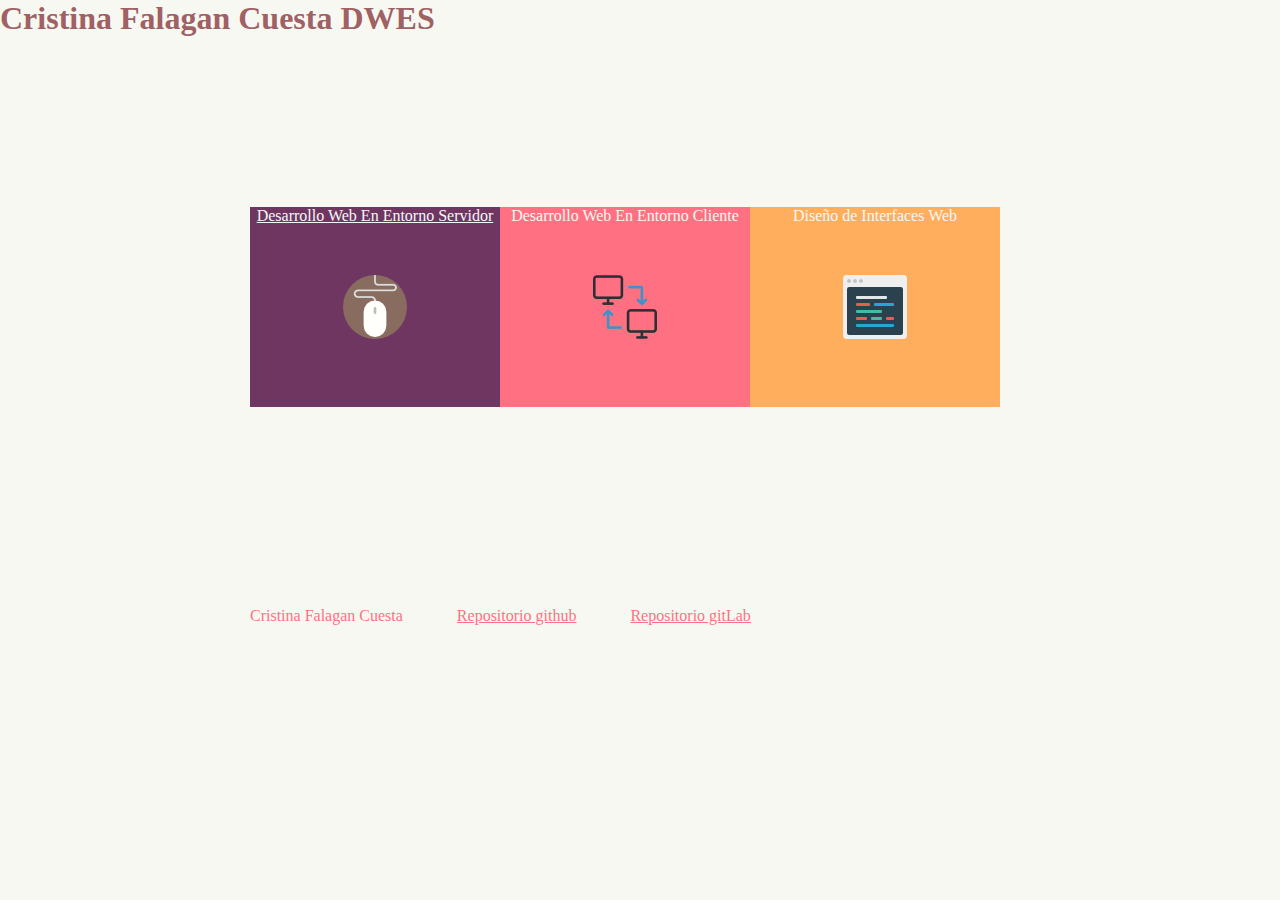
<file: public_html/index.html>
<!DOCTYPE html>
<html>
	<head>
		<link rel="icon" type="image/png" href="DesarrolloWebEnEntornoServidor/ejercicios/corazon.png">
		<meta http-equiv="Content-Type" content="text/html"; charset="UTF-8" />
		<link rel="stylesheet" type="text/css" href="estilo.css">
		<title>Hola</title>
		
	</head>
	<body>
		<h1>Cristina Falagan Cuesta DWES</h1>
		<div class="contenedor">
		<nav>
		<div class="enla" id="uno">
			<a href="DesarrolloWebEnEntornoServidor/ejercicios/ejercicios.html">Desarrollo Web En Entorno Servidor</a>
			<img class="icono" src="png/raton.png">
		</div>
		<div class="enla" id="dos">
			<p>Desarrollo Web En Entorno Cliente</p>
			<img class="icono" src="png/pc.png">
		</div>
		<div class="enla" id="tres">
			<p>Dise&ntilde;o de Interfaces Web</p>
			<img class="icono" src="png/web.png">
		</div>
		</nav>
		<footer>Cristina Falagan Cuesta <a class="repo" href="https://github.com/crisfala/CristinaDAW2">Repositorio github</a>
		<a class="repo" href="http://daw-usgit.sauces.local/CFC_1718/DWES-Cristina/tree/master">Repositorio gitLab</a>
		</footer>
		</div>
		
	</body
	
</html>
</file>
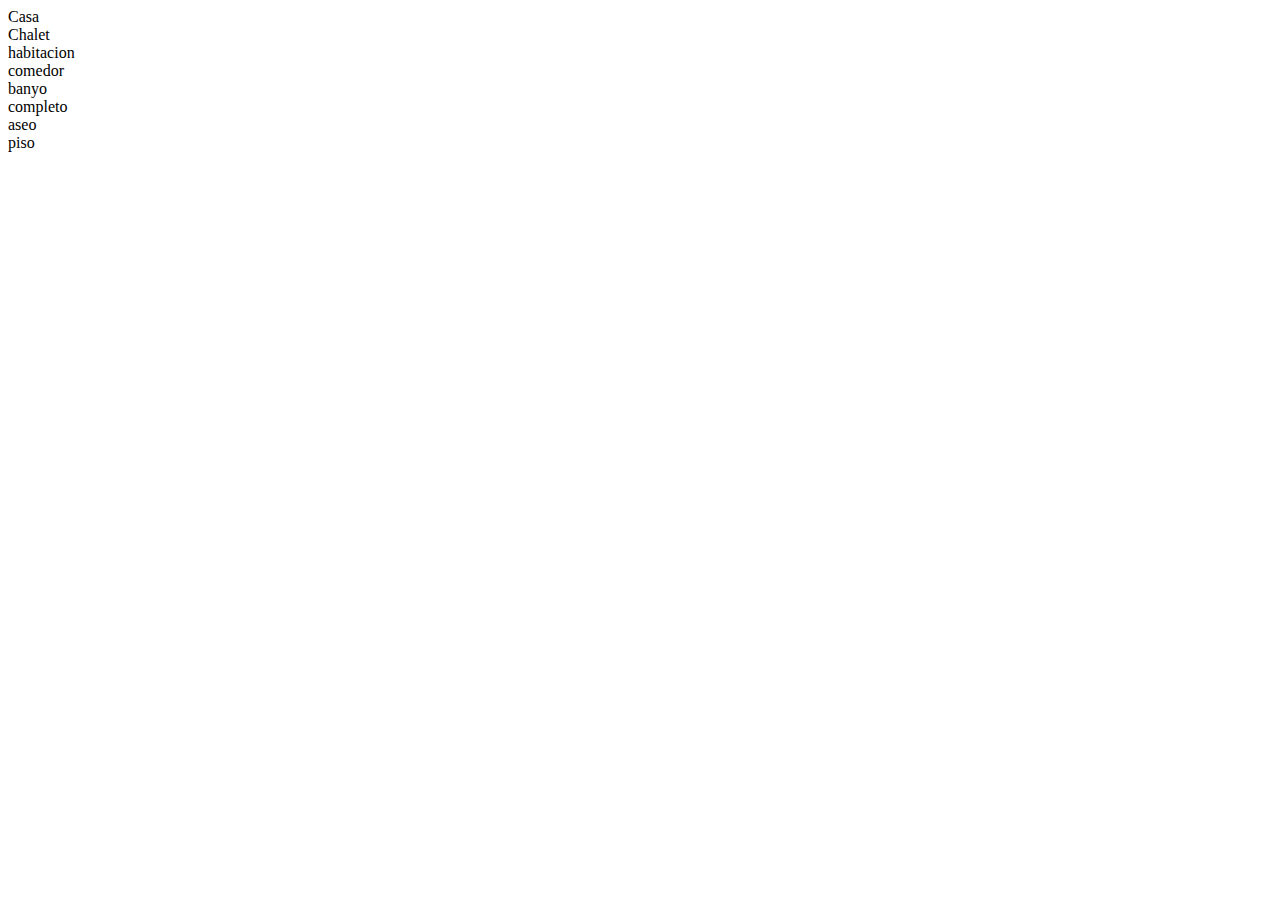
<file: public_html/DesarrolloWebEnEntornoCliente/Array.html>
<!DOCTYPE html>
<!--
To change this license header, choose License Headers in Project Properties.
To change this template file, choose Tools | Templates
and open the template in the editor.
-->
<html>
    <head>
        <title>TODO supply a title</title>
        <meta charset="UTF-8">
        <meta name="viewport" content="width=device-width, initial-scale=1.0">
    </head>
    <body>
        <script type="text/javascript">
           var miC=new Array("Casa","Chalet",["habitacion","comedor","banyo",["completo","aseo"]],"piso");
        
        miC.forEach(recorre);
        function recorre(item,index,arr){
            if(Array.isArray(arr[index])){
                for (var segind in arr[index]){
                    if(Array.isArray(arr[index][segind])){
                        for (var terind in arr[index][segind]){
                            document.write(arr[index][segind][terind]+"<br>");
                        }
                    }else{
                        document.write(arr[index][segind]+"<br>")
                    }
                }
            }else{
                document.write(arr[index]+"<br>");
            }
        } 
            
            
            </script>
    </body>
</html>
</file>
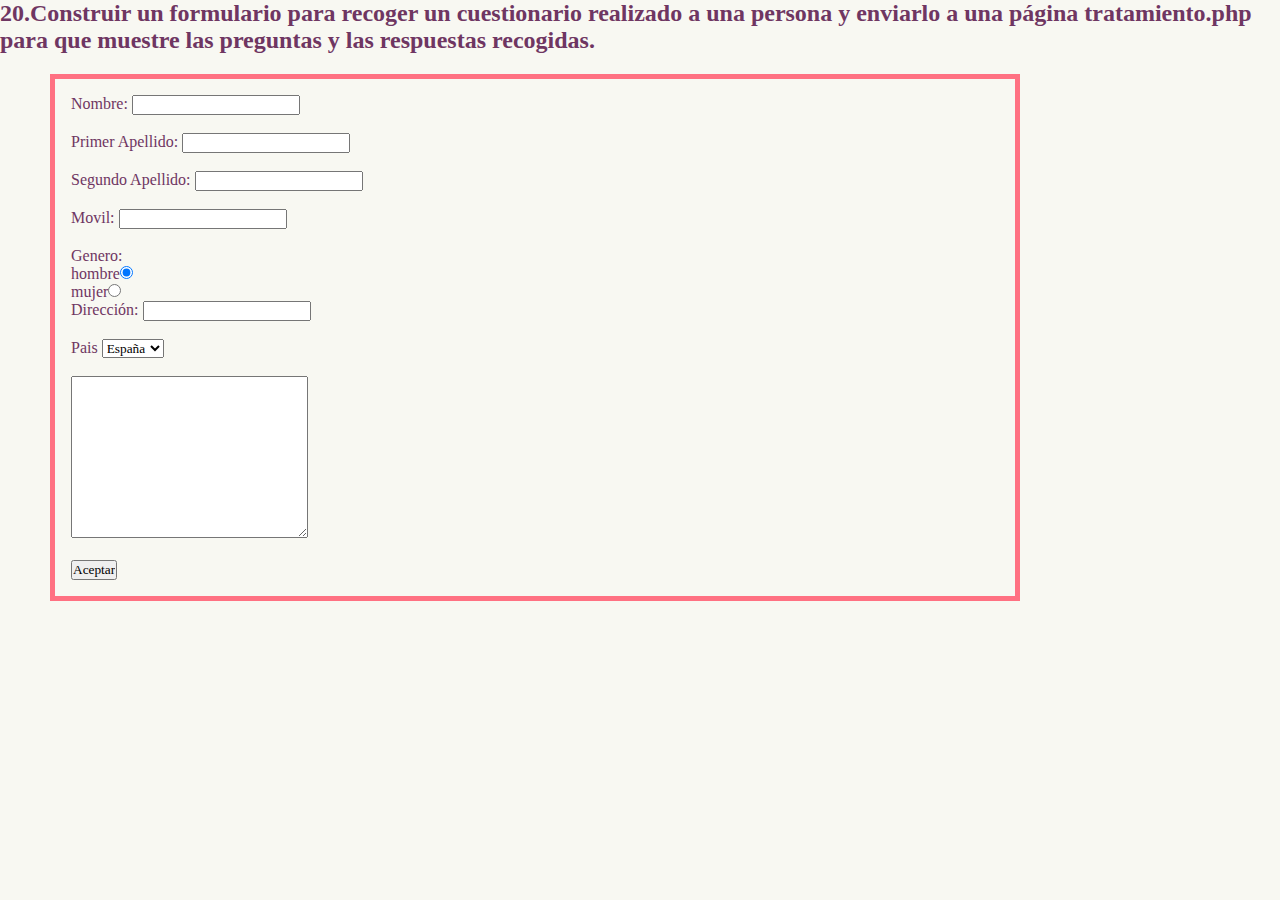
<file: public_html/proyectodwes/tema3/ejercicio20/ejercicio20.html>
<!DOCTYPE html>

<html>
<head>
    <meta charset="utf-8">
    <link rel="stylesheet" type="text/css" href="formulario.css">
    <title>formulario</title>
</head>

<body>
    <h2>20.Construir un formulario para recoger un cuestionario realizado a una persona y enviarlo a una página
    tratamiento.php para que muestre las preguntas y las respuestas recogidas.</h2>
    <div class="contenedor">
    <form name="formulario" action="trataminetoejercicio20.php" method="post">
<label for="nombre">Nombre: </label>
    <input type="text" name="nombre" id="nombre">
<br/> <br/>

<label for="apellido1">Primer Apellido: </label>
    <input type="text" name="apellido1" id="apellido1">
<br/> <br/>

<label for="apellido2">Segundo Apellido: </label>
    <input type="text" name="apellido2" id="apellido2">
<br/> <br/>

 <label for="movil">Movil: </label>
    <input type="text" name="movil" id="movil">
<br/> <br/>

<label for="genero">Genero: </label>
    <p>hombre<input type="radio" name="genero" checked="checked" value="hombre" /> </p>
    <p>mujer<input type="radio" name="genero" value="mujer" /></p>
    
<label for="direccion">Dirección: </label>
    <input type="text" name="direccion" id="direccion">
<br/> <br/>
    
<label for="pais">Pais </label>
    <select name="pais">
        <option value="españa">España</option>
        <option value="francia">Francia</option>
    </select>
<br/> <br/>
<textarea name="informaciónAdicional" rows="10" cols="30" >
    
    

</textarea>
<br/> <br/>
<input type="submit" value="Aceptar">

 </form>
</div>

</body>
</html>
</file>
<file: public_html/estilo.css>
*{
    margin: 0px;
    padding: 0px;
    font-family: verdana;
}

h1{
    color:#9F6164;
}

body{
    background-color:#F8F8F2;
}

div.contenedor {
    width: 960px;
    margin: auto;
    margin-top: 20px;
    margin-bottom: 20px;
    margin-left: 250px;

}

nav{
    
    height: 150px;
}

div.enla {
    width: 250px;
    height: 200px;
    float: left;
    text-align: center;
    color:#F8F8F2;
    margin-top: 150px;
}

div#uno{
    background-color: #6F3662;
}

div#dos{
    background-color: #FF7182;
}

div#tres{
    background-color: #FFAE5D;
}

a{
   
     color:#F8F8F2;
}

img.icono{
    display: block;
    margin: 50px auto;
    
}
footer{
    margin-top: 400px;
    color:#FF7182;
}
a.repo{
   
     color:#FF7182;
     margin-left: 50px;
}
</file>
<file: public_html/proyectodwes/tema3/ejercicio20/formulario.css>
*{
    margin: 0px;
    padding: 0px;
    font-family: verdana;
}

body{
    background-color:#F8F8F2;
}

div.contenedor {
    width: 960px;
    margin: auto;
    margin-top: 20px;
    margin-bottom: 20px;
    margin-left: 50px;
    color:#6F3662;
    border: solid;
    border-width: thick;
    border-color: #FF7182;

}

form{
    margin-top: 1em;
    margin-left: 1em;
    margin-bottom: 1em;
}

h2{
     color:#6F3662;
    
}

div.persona1 {
    float: left;
    margin: auto;

}
div.persona2 {
    float: left;
     margin: auto;
}
div.persona3 {
    float: right;
     margin: auto;   
}
</file>
